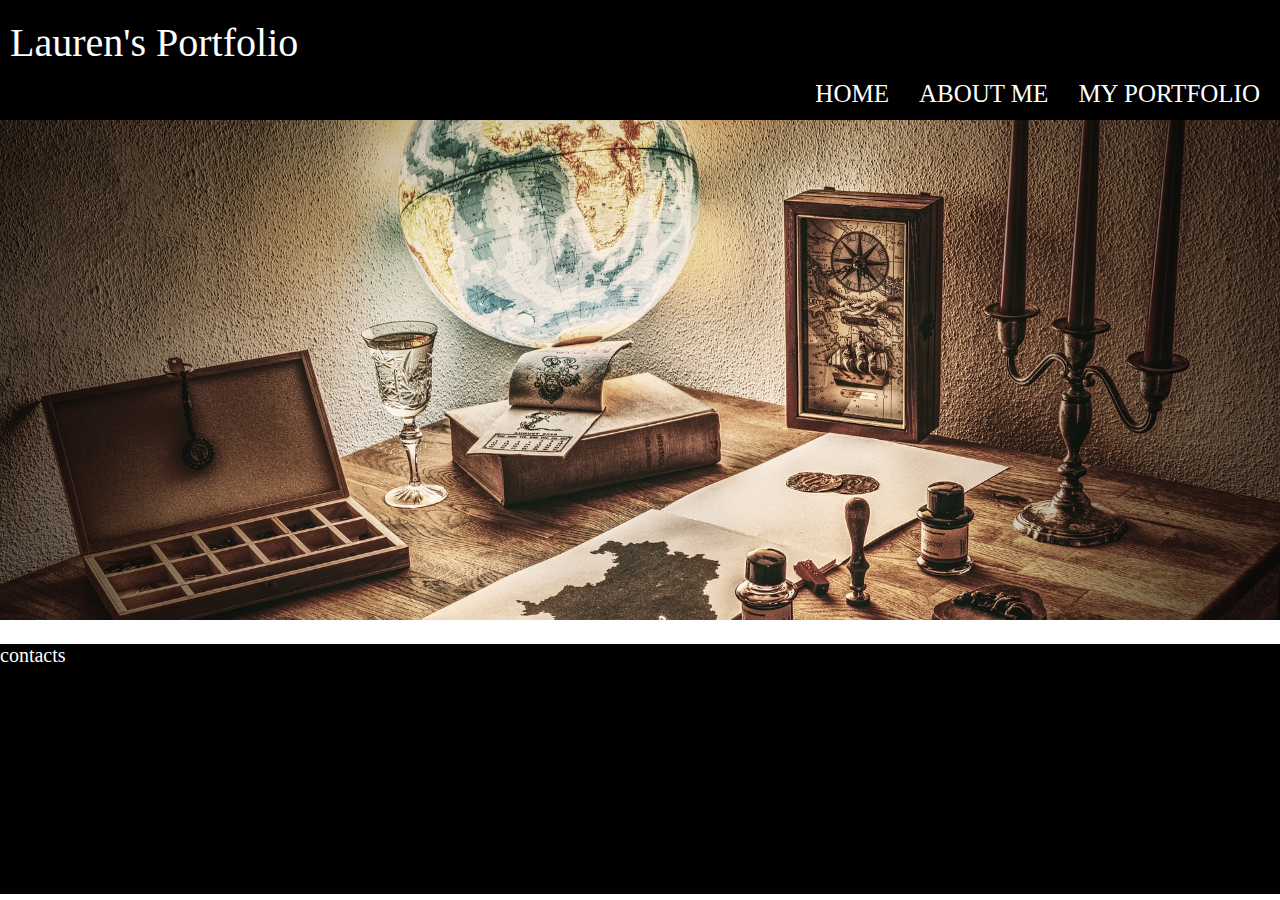
<file: index.html>
<!DOCTYPE html>
<html>

<head>
     <title>lauren</title>
     <link rel="stylesheet" type="text/css" href="css/main.css">
     <link rel="stylesheet" type="text/css" href="css/normalize.css">

</head>
    <body>
      <header>Lauren's Portfolio
        <nav>
          <a href="index.html">HOME</a>
          <a href="about.html">ABOUT ME</a>
          <a href="portfolio.html">MY PORTFOLIO</a>
        </nav>

      </header>
      <img src="images/rustic.jpg" alt="rustic">

      <footer>
      <p>contacts</p>
    </footer>
    

    </body>
    
</html>
</file>
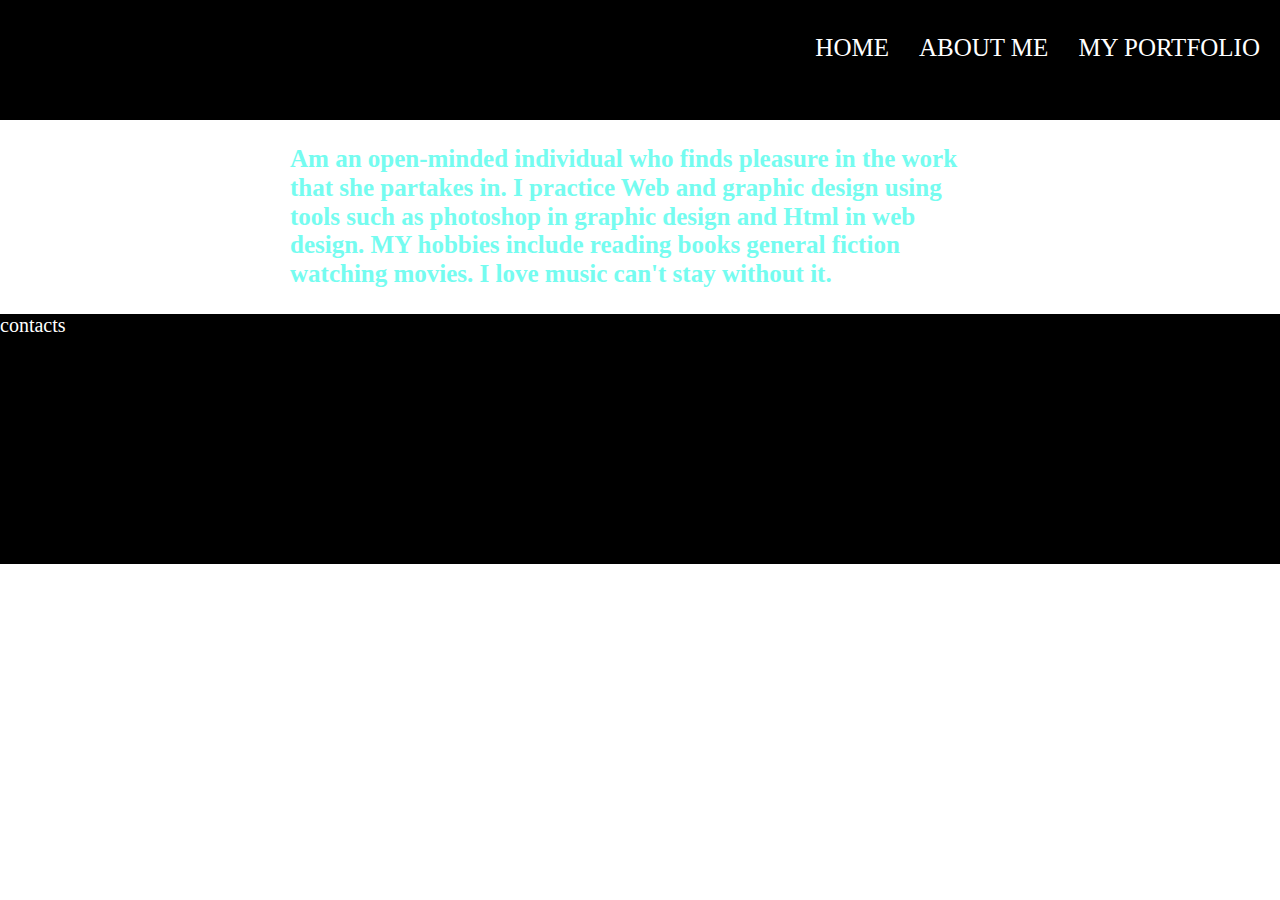
<file: about.html>
<!DOCTYPE html>
<html>

<head>
     <title>lauren</title>
     <link rel="stylesheet" type="text/css" href="css/main.css">
     <link rel="stylesheet" type="text/css" href="css/normalize.css">

</head>
    <body>
      <header>
        
        <nav>
          <a href="index.html">HOME</a>
          <a href="about.html">ABOUT ME</a>
          <a href="portfolio.html">MY PORTFOLIO</a>
        </nav>

      </header>

      <div class="about">
        <strong>
          <p>
           Am an open-minded individual who finds pleasure in the work that she partakes in.
           I practice Web and graphic design using tools such as photoshop in graphic design and Html in web design. MY hobbies include reading books general fiction watching movies. I love music can't stay without it. 
        </p>
        </strong>
        
      </div>

      
      <footer>
      <p>contacts</p>
    </footer>
    

    </body>

</html>
</file>
<file: css/main.css>
body{
	background-color: #fff;

}
header{
    background-color: #000;
    color: #fff;
    text-align: left;
    font-size: 40px;
	padding-left: 10px;
	padding-right: 10px;
	padding-bottom: 0;
	height:100px;
	padding-top: 20px;
	object-fit: contain;
}
nav{
	
	text-align: right;
	
}
a{
  color: #fff;
  text-decoration: none;
  font-size: 25px;
  padding: 10px;

}

img{
	width: 100%;
	height: 500px;
	object-fit: cover;
}
.about{
	margin:0 auto;
	width:700px;
	font-size: 25px;
	color: rgb(117, 252, 240);
}


.pictures{
	width: 500px;
	height: 600px;
	padding: 10px;
	margin-left: 20px;
}

footer{
	background-color: #000;
	color: #fff;
	font-size: 20px;
	min-height: 250px;
}
</file>
